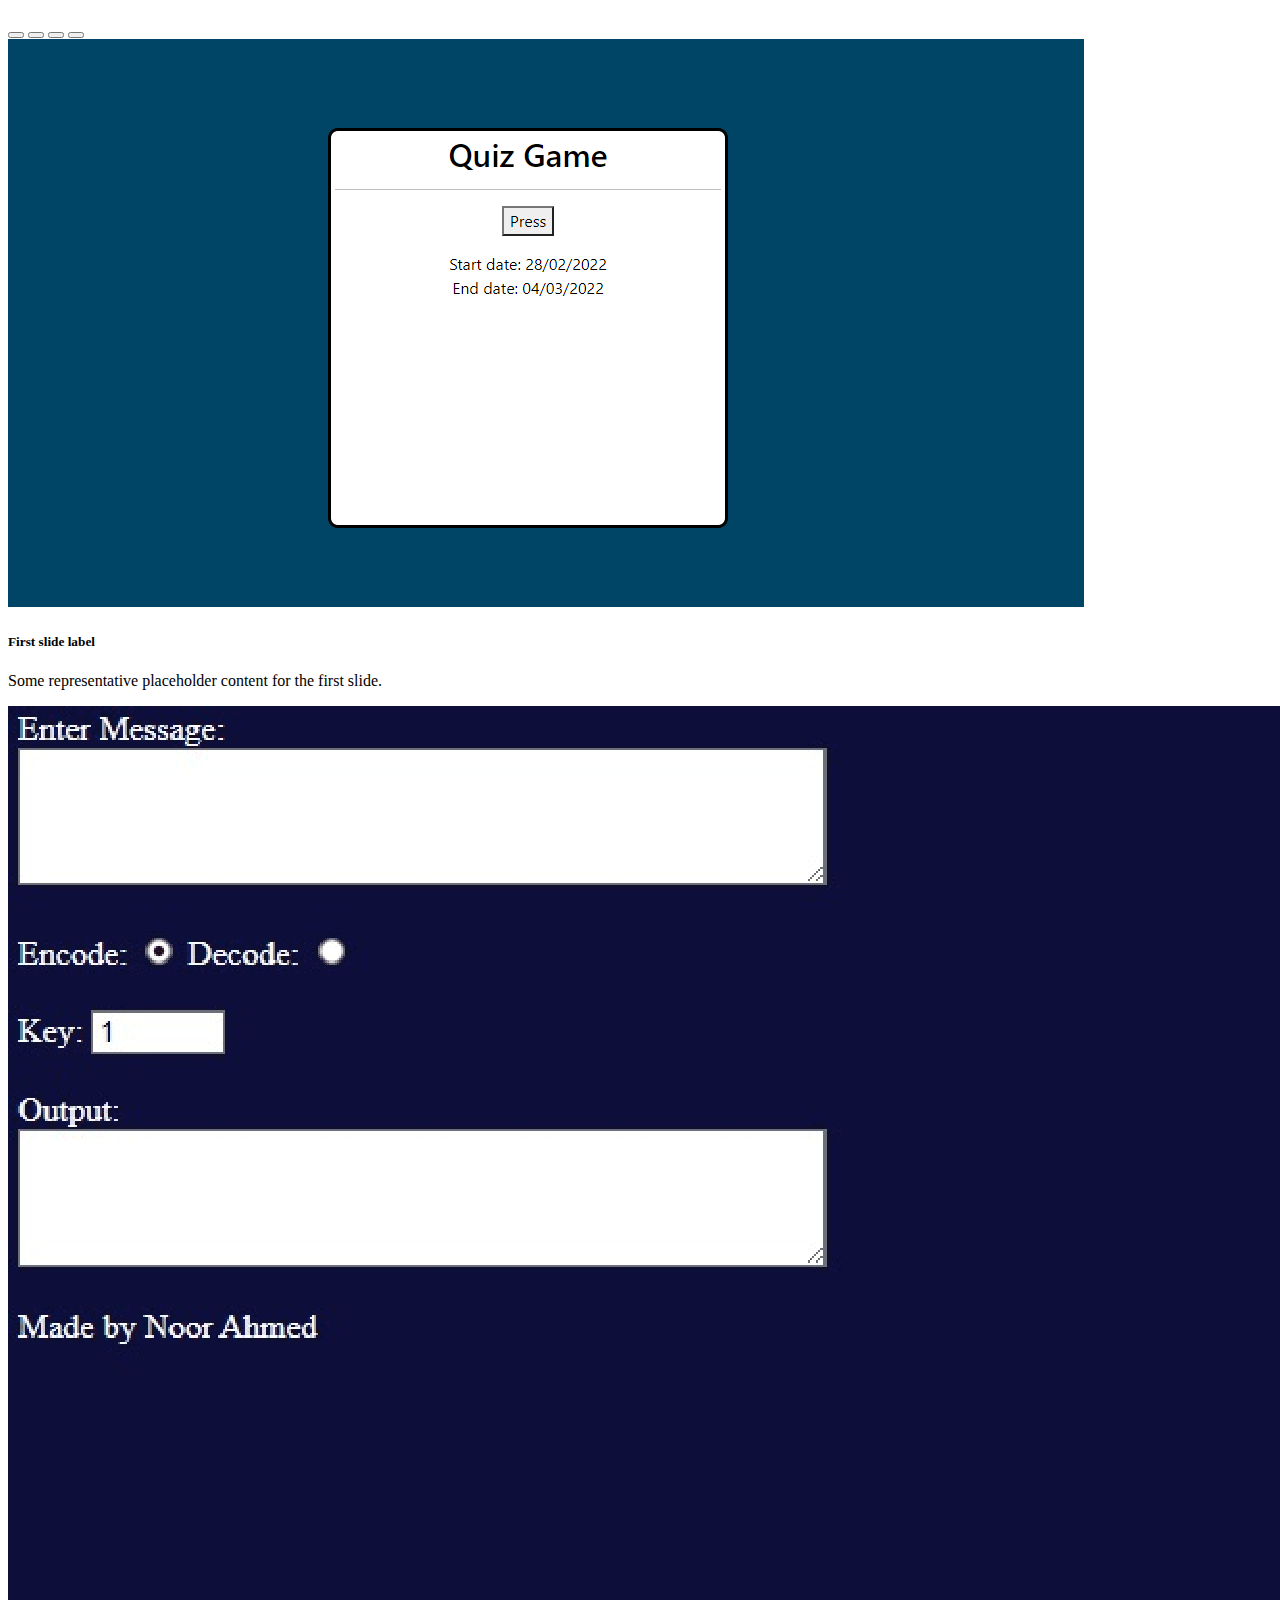
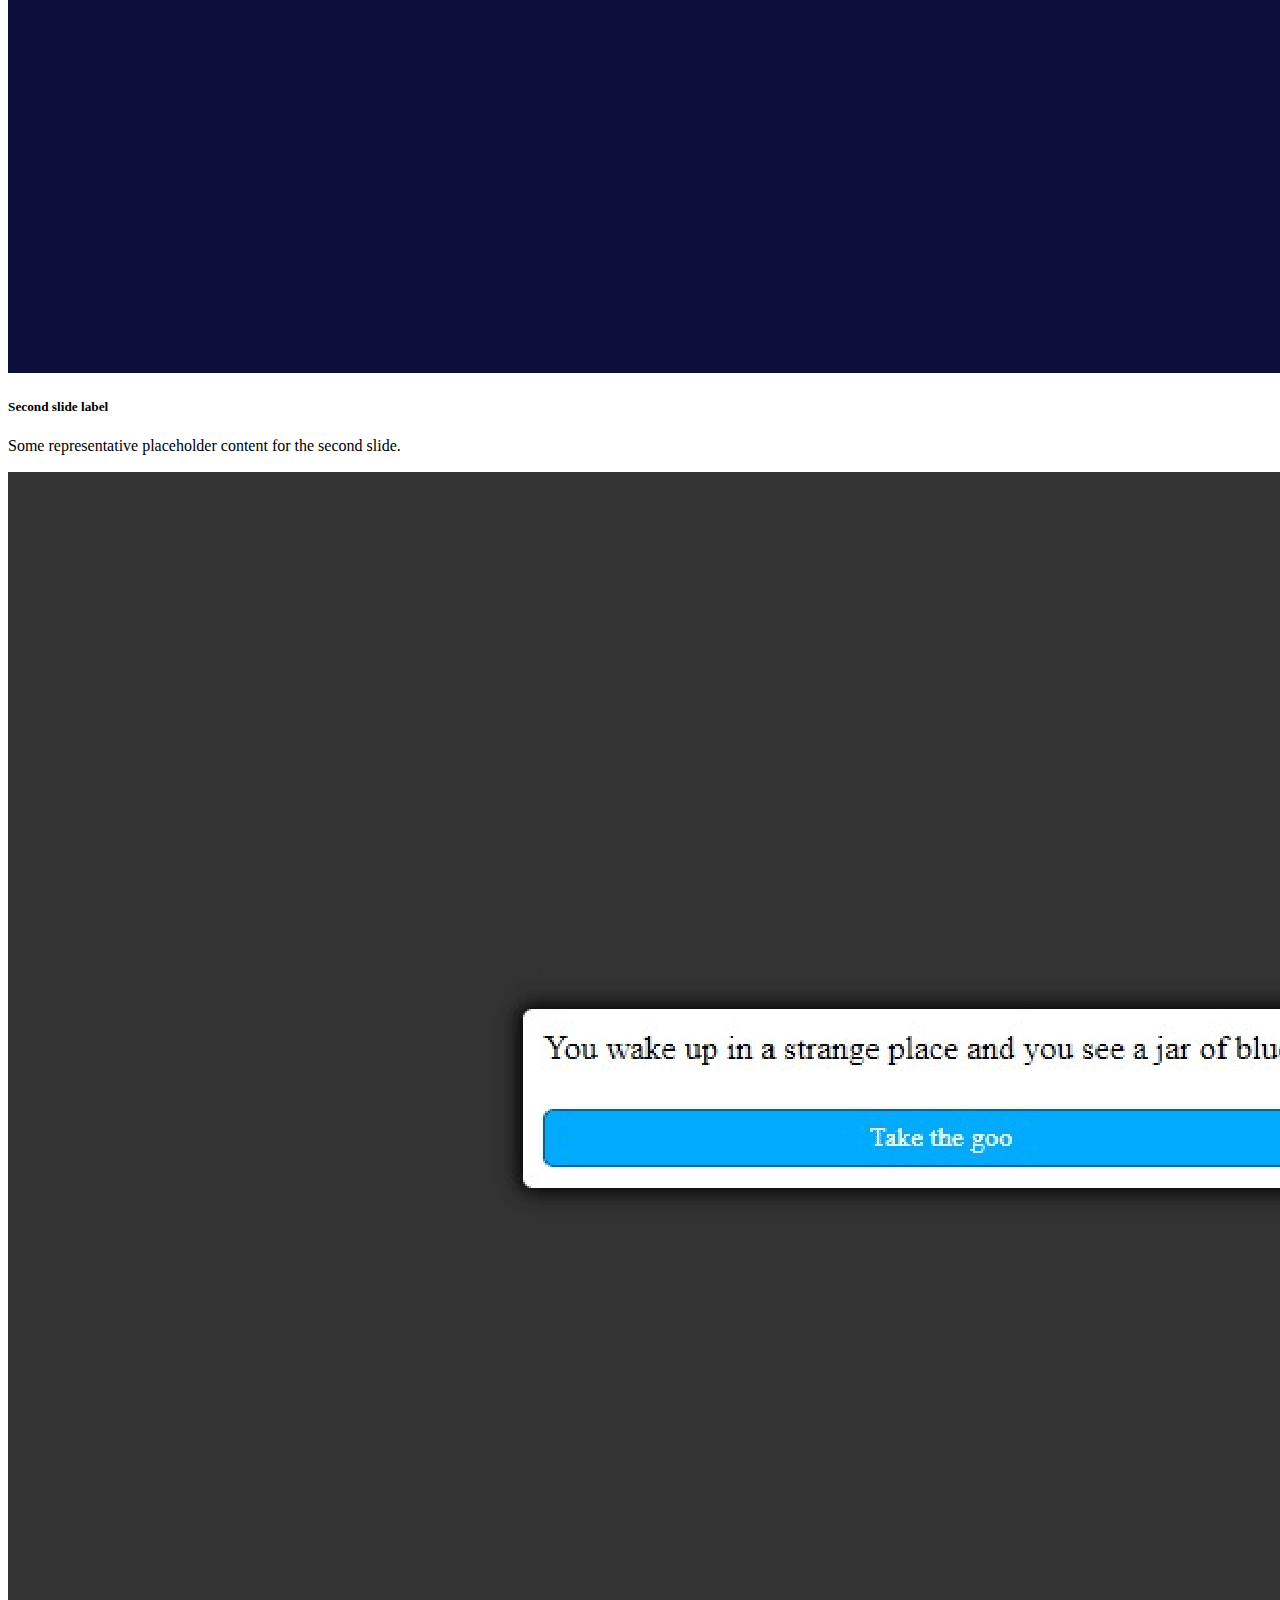
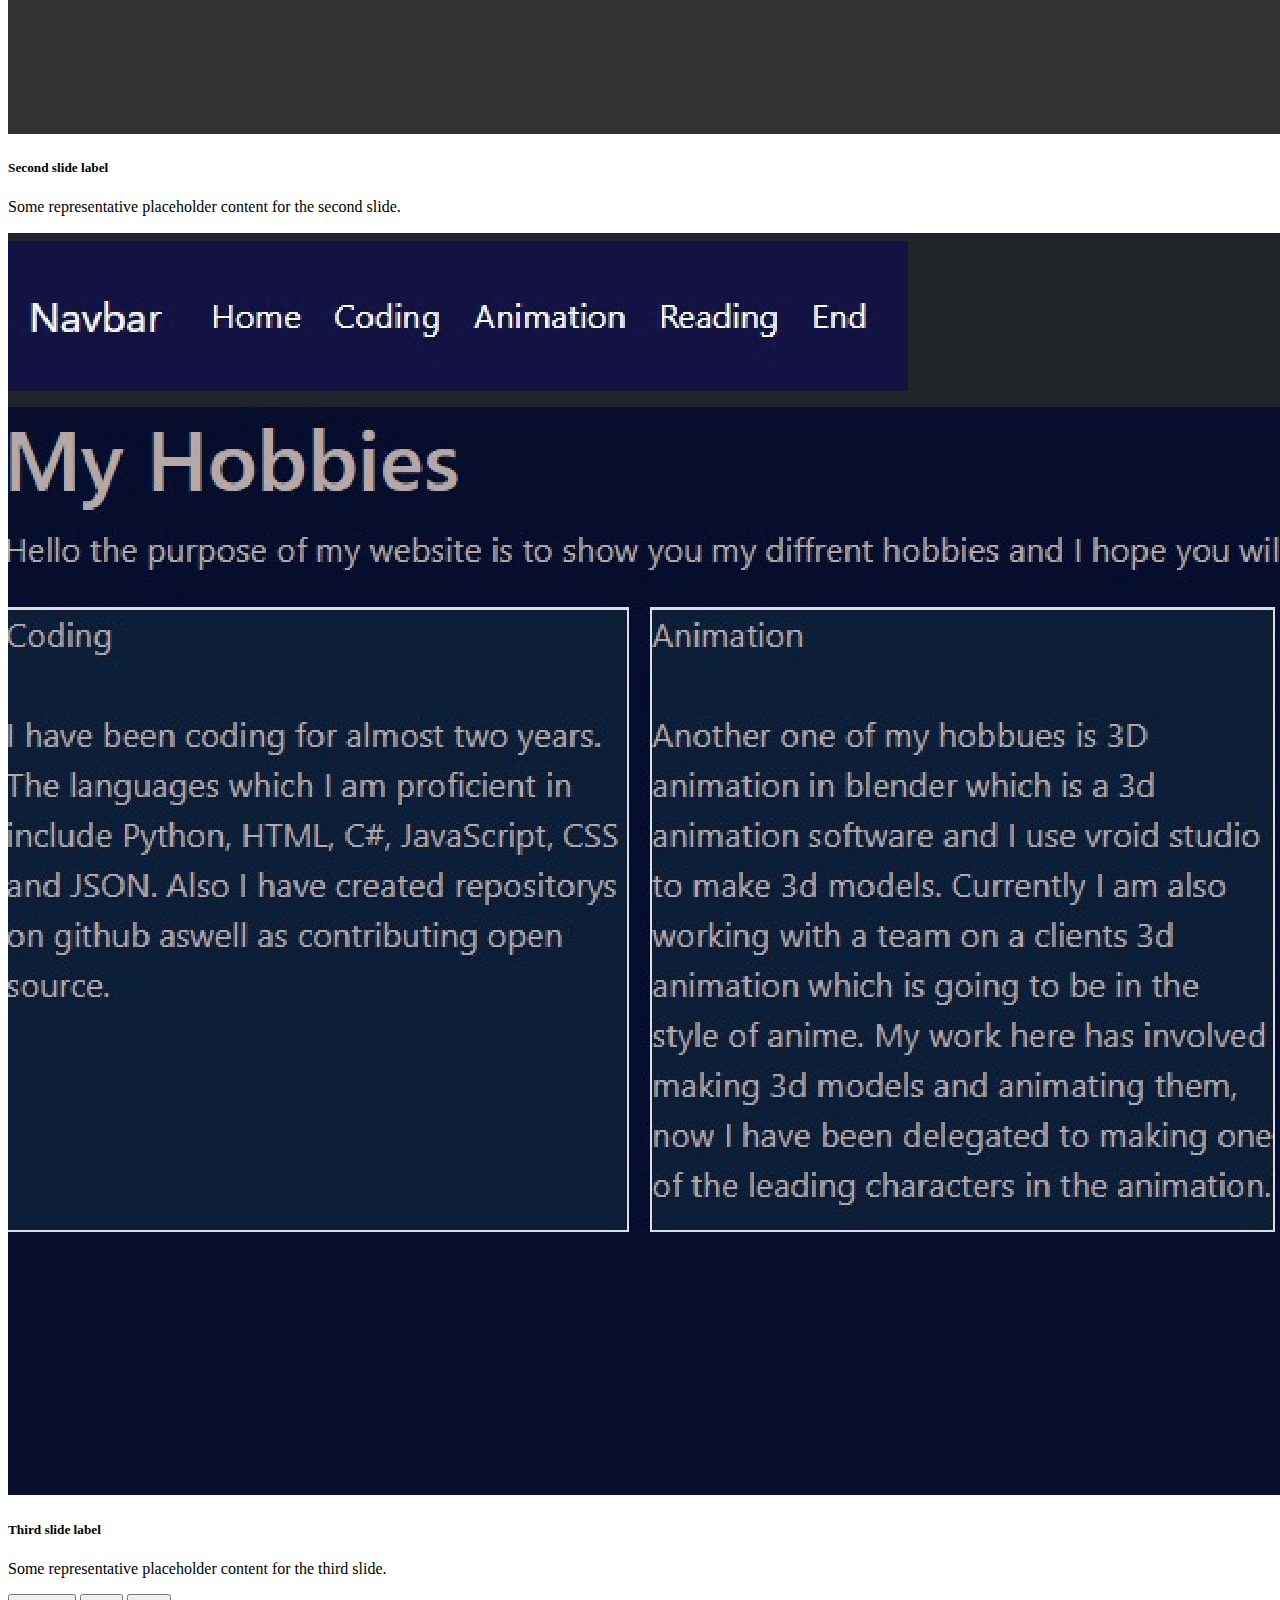
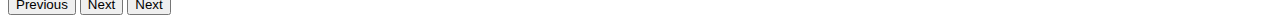
<file: h.html>
<!doctype html>
<html lang="en">
  <head>
    <!-- Required meta tags -->
    <meta charset="utf-8">
    <meta name="viewport" content="width=device-width, initial-scale=1">

    <!-- Bootstrap CSS -->
    <link href="https://cdn.jsdelivr.net/npm/bootstrap@5.1.3/dist/css/bootstrap.min.css" rel="stylesheet" integrity="sha384-1BmE4kWBq78iYhFldvKuhfTAU6auU8tT94WrHftjDbrCEXSU1oBoqyl2QvZ6jIW3" crossorigin="anonymous">

    <title>Screenshots</title>
  </head>
  <body>
    <h1></h1>

    <!-- Optional JavaScript; choose one of the two! -->

    <!-- Option 1: Bootstrap Bundle with Popper -->
    <script src="https://cdn.jsdelivr.net/npm/bootstrap@5.1.3/dist/js/bootstrap.bundle.min.js" integrity="sha384-ka7Sk0Gln4gmtz2MlQnikT1wXgYsOg+OMhuP+IlRH9sENBO0LRn5q+8nbTov4+1p" crossorigin="anonymous"></script>

    <!-- Option 2: Separate Popper and Bootstrap JS -->
    <!--
    <script src="https://cdn.jsdelivr.net/npm/@popperjs/core@2.10.2/dist/umd/popper.min.js" integrity="sha384-7+zCNj/IqJ95wo16oMtfsKbZ9ccEh31eOz1HGyDuCQ6wgnyJNSYdrPa03rtR1zdB" crossorigin="anonymous"></script>
    <script src="https://cdn.jsdelivr.net/npm/bootstrap@5.1.3/dist/js/bootstrap.min.js" integrity="sha384-QJHtvGhmr9XOIpI6YVutG+2QOK9T+ZnN4kzFN1RtK3zEFEIsxhlmWl5/YESvpZ13" crossorigin="anonymous"></script>
    -->


    

<div id="carouselExampleCaptions" class="carousel slide" data-bs-ride="carousel">
  <div class="carousel-indicators">
    <button type="button" data-bs-target="#carouselExampleCaptions" data-bs-slide-to="0" class="active" aria-current="true" aria-label="Slide 1"></button>
    <button type="button" data-bs-target="#carouselExampleCaptions" data-bs-slide-to="1" aria-label="Slide 2"></button>
    <button type="button" data-bs-target="#carouselExampleCaptions" data-bs-slide-to="2" aria-label="Slide 3"></button>
    <button type="button" data-bs-target="#carouselExampleCaptions" data-bs-slide-to="3" aria-label="Slide 4"></button>

  </div>
  <div class="carousel-inner">
    <div class="carousel-item active">
      <img src="a.png" class="d-block w-100" alt="...">
      <div class="carousel-caption d-none d-md-block">
        <h5>First slide label</h5>
        <p>Some representative placeholder content for the first slide.</p>
      </div>
    </div>
    <div class="carousel-item">
      <img src="b.png" class="d-block w-100" alt="...">
      <div class="carousel-caption d-none d-md-block">
        <h5>Second slide label</h5>
        <p>Some representative placeholder content for the second slide.</p>
      </div>
    </div>
    <div class="carousel-item">
      <img src="d.png" class="d-block w-100" alt="...">
      <div class="carousel-caption d-none d-md-block">
        <h5>Second slide label</h5>
        <p>Some representative placeholder content for the second slide.</p>
      </div>
    </div>
    <div class="carousel-item">
      <img src="c.png" class="d-block w-100" alt="...">
      <div class="carousel-caption d-none d-md-block">
        <h5>Third slide label</h5>
        <p>Some representative placeholder content for the third slide.</p>
      </div>
    </div>
  </div>
  <button class="carousel-control-prev" type="button" data-bs-target="#carouselExampleCaptions" data-bs-slide="prev">
    <span class="carousel-control-prev-icon" aria-hidden="true"></span>
    <span class="visually-hidden">Previous</span>
  </button>
  <button class="carousel-control-prev" type="button" data-bs-target="#carouselExampleCaptions" data-bs-slide="prev">
    <span class="carousel-control-prev-icon" aria-hidden="true"></span>
    <span class="visually-hidden">Next</span>
  </button>
  <button class="carousel-control-next" type="button" data-bs-target="#carouselExampleCaptions" data-bs-slide="next">
    <span class="carousel-control-next-icon" aria-hidden="true"></span>
    <span class="visually-hidden">Next</span>
  </button>
</div>



  </body>
</html>
</file>
